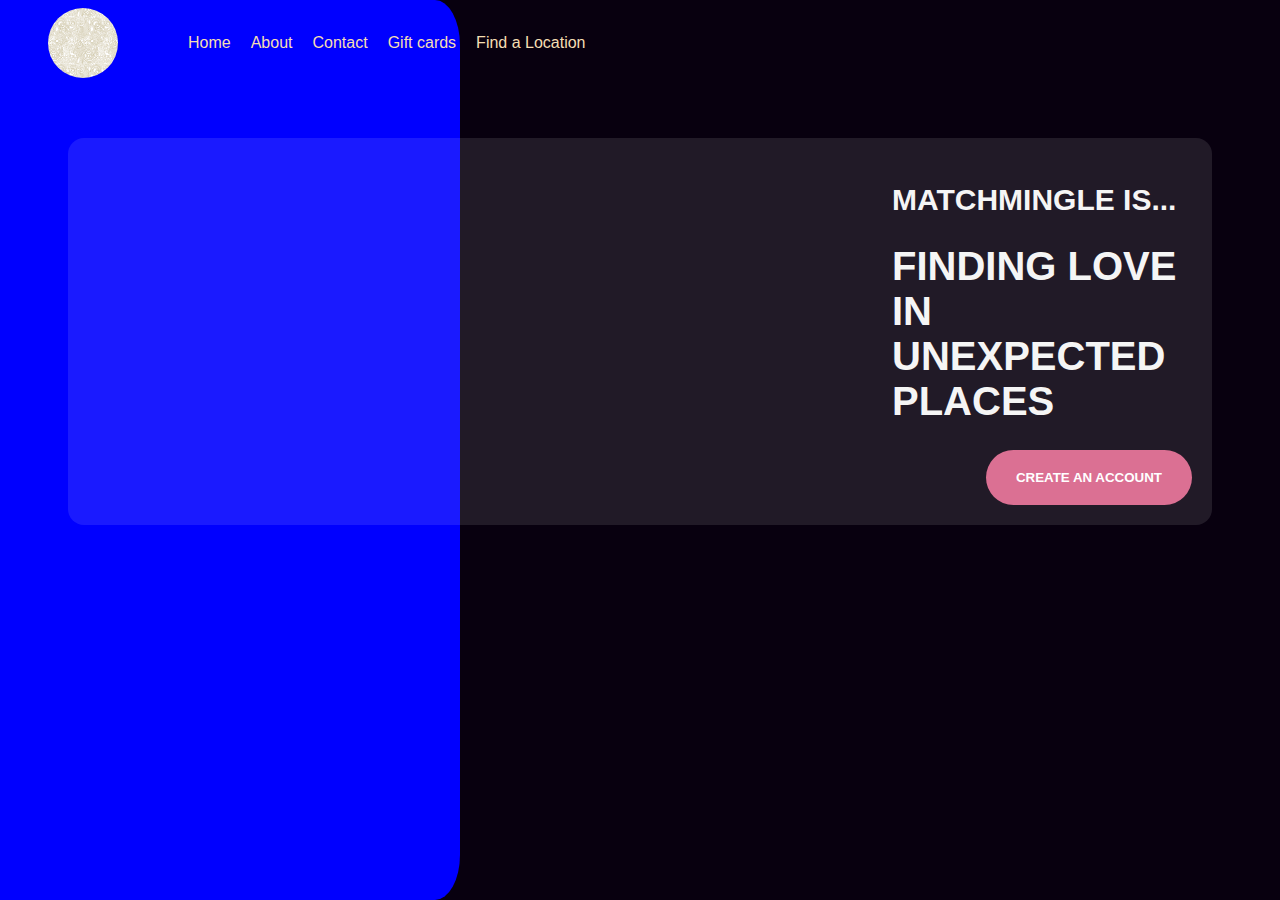
<file: idea2/Home-page/index.html>
<!DOCTYPE html>
<html lang="en">
<head>
  <link rel="stylesheet" href="style.css">
  <meta charset="UTF-8">
  <meta name="viewport" content="width=device-width, initial-scale=1.0">
  
  <title>MatchMingle Homepage</title>
</head>
<body>
  <header>
    <img class="circle" src="./../../images/Flower.jpg" alt="logo" >

   <nav class="navbar">
      <li><a href="#">Home</a></li>
      <li><a href="#">About</a></li>
      <li><a href="#">Contact</a></li>
      <li><a href="#">Gift cards</a></li>
      <li><a href="#">Find a Location</a></li>
    </nav> 
  </header>

  <main>
    <div class="item">
      <div class="fit">
    <h2>MatchMingle is...</h2>
    <h1>Finding Love in unexpected places</h1>
  </div>
    <div class="btns">
      <button class="first"><a class="white" href="./../log.html">Create an account</a></button>
      
    </div>
  </div>
  <div class="Rect">
 
  </div>
  </main>

 
</body>
</html>
</file>
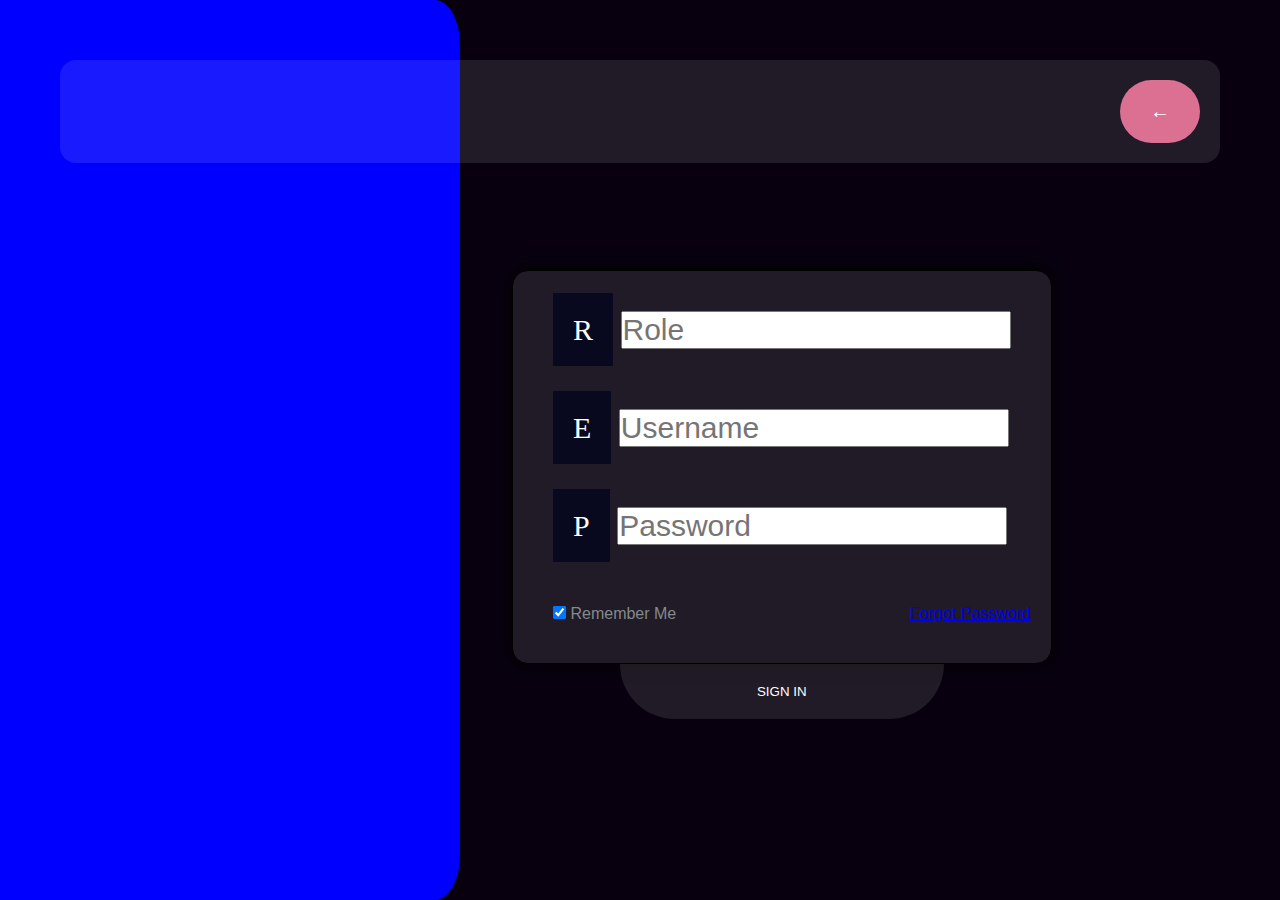
<file: idea2/log.html>
<!DOCTYPE html>
<html lang="en">
<head>
  <link rel="stylesheet" href="./Home-page/style.css">
  <link rel="stylesheet" href="write.css">
  
  <meta charset="UTF-8">
  <meta name="viewport" content="width=device-width, initial-scale=1.0">
  <title>Match-Create</title>
</head>
<body>
  <section>
  <form action="main.html">
    <label><span>R</span>
      <input onkeydown="rock(event);" class="Wreck" type="text" placeholder="Role" required>
    </label>
    <label><span>E</span>
      <input onkeydown="rock(event);" class="collect" type="text" placeholder="Username" required>
    </label>
    <label><span>P</span>
      <input onkeydown="rock(event);" class="Password" type="text" placeholder="Password" required>
      
    </label>

    <div class="trim">
      <label for="">
        <input type="checkbox" checked> Remember Me
      </label>

      <a href="#" class="passy">Forgot Password</a>
    </div>

    
  </form>
  <div class="submit">
    <button onclick="
    tappy();
    " class="tap"><a href="main.html" style="
      color: white;
      text-decoration: none;
      ">SIGN IN</a></button>
  </div>
</section>
<main>
  <div class="item">
    <div class="fit">
  
</div>
  <div class="btns">
    <button class="first"><a style="
    font-weight: bold;
    font-size: 20px;
      " class="white" href="./Home-page/index.html">&#8592;</a></button>
    
  </div>
</div>
<div class="Rect">

</div>
</main>

<article style="
position: absolute;
top: 0;
right: 0;
color: white;
font-size: 15px;
font-style: italic;
font-family: Arial, Helvetica, sans-serif;
font-weight: bold;
" class="colorwhite"></article>
</body>
<script src="app.js"></script>
</html>
</file>
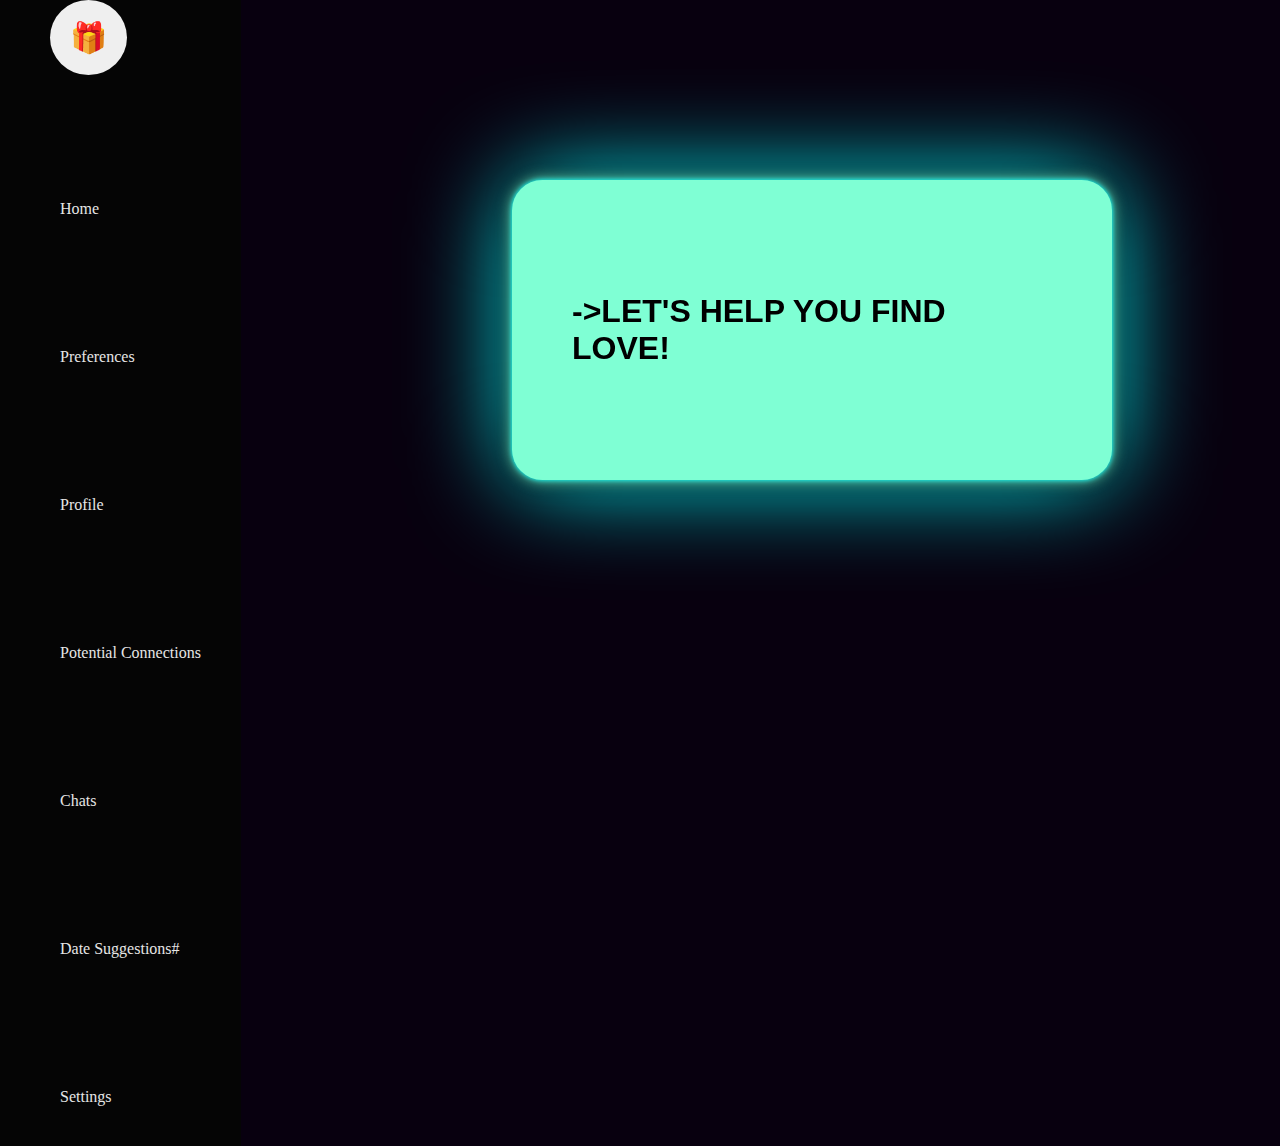
<file: idea2/main.html>
<!DOCTYPE html>
<html lang="en">
<head>
  <link rel="stylesheet" href="date-set.css">
  <link rel="stylesheet" href="./Home-page/style.css">
  <meta charset="UTF-8">
  <meta name="viewport" content="width=device-width, initial-scale=1.0">
  <title>Match-Mingle Control Space</title>
</head>
<body class="poop">
  <header>
    <button onclick="
    wo();
      " class="yap">🎁</button>
  <nav class="dogs">
    <ul class="pull">
      <li><a href="#">Home</a></li>
      
      <li><a href="#">Preferences</a></li>
      
      <li><a href="#">Profile</a></li>
      
      <li><a href="#">Potential Connections</a></li>
      
      <li><a href="#">Chats</a></li>
      
      <li><a href="">Date Suggestions#</a></li>
      
      <li><a href="#">Settings</a></li>
      
    </ul>
  </nav>
  <article style="
  " class="colorwhite"></article>
  </header>
  <main class="class">
    <h1>->LET's help you Find love!</h1>
  </main>
  
</body>
<script src="app.js"></script>
<script src="work-it.js"></script>
</html>
</file>
<file: idea2/Home-page/style.css>
/* *{
  margin: 0;
  padding: 0;
  box-sizing: border-box;
}
 */

*{
  cursor: crosshair;
}

/*! a,button{
  cursor: pointer;
} */

header{
  display: flex;
  flex-direction: row;
  gap: 70px;
}

body{
  background-color: rgb(8, 0, 15);
}

.circle{
  width:70px;
  height: 70px;
  border-radius: 70rem;
  margin-left: 40px;
  animation: round 1s infinite linear;
}

@keyframes round {
  0%{
    transform: rotate(0);
  }
  100%{
    transform: rotate(360deg);
  }
}

.navbar{
  display: flex;
  column-gap: 20px;
  align-items: center;

}

.navbar > li{
  list-style: none;
}

.navbar > li > a{
  text-decoration: none;
  font-family: Arial, Helvetica, sans-serif;
  color: wheat;
}

.item{
  display: flex;
  flex-direction: column;
  justify-content: flex-end;
  align-items: end;
  color: whitesmoke;
}

.btns > button{
  border-radius: 2rem;
  padding: 20px 30px;
  border: none;
  font-weight: 600;
  font-family: Helvetica;
  text-transform: uppercase;
  font-weight: 600;
}



h2{
  width: fit-content;
  animation: identifier 0.6s infinite ease-in-out;
}
 @keyframes identifier {
  0%{
    opacity: 0;
  }
  100%{
    opacity: 0.3;
  }
 }

 .white{
  color: white;
  text-decoration: none;
 }

.first{
  background-color: palevioletred;
  color: white;
  box-shadow: 0;
}

.first{
  transition-property: box-shadow;
  transition-timing-function: ease-in;
  transition-delay: 0.2s;
  transition-duration: 0.2s;
}

.first:hover{
  box-shadow: 0 0 5px palevioletred, 0 0 15px palevioletred, 0 0 25px, 0 0 100px palevioletred;
  box-reflect: below
  1px linear-gradient(transparent #0005)
  ;

}

main{
  padding: 60px;
  font-family: Helvetica;
  text-transform: uppercase;
}


.fit{
  max-width: 300px;  
  font-size: 20px;
}

.Rect{
  border-radius: 5%;
  background-color: blue;
  width: 500px;
  height: 100%;
  position: absolute;
  top: 0;
  left: -40px;
  z-index: -4;;
  
}

.item{
  background: linear-gradient(135deg, rgba(255, 255, 255,0.1),rgba(255, 255, 255, 0.1)); 
  border-radius: 1rem;
  padding: 20px;
 
}
</file>
<file: idea2/write.css>
*{
  margin: 0;
  padding: 0;
  box-sizing: border-box;
}



/* body{
  background-color: palevioletred;
} */

section{
  position: absolute;
  top: 30%;
  left: 40%;
  
   
 
 
}

section > form{
  border: 1px solid;
  padding: 20px;
  display: flex;
  flex-direction: column;
  gap: 20px;
  box-shadow: 0 0 1rem;
}
a{
  cursor: pointer;
}
.trim{
  display: flex;
  justify-content: space-between;
  align-items: center;
  color: rgb(129, 139, 139);
  font-family: Helvetica;
}


input{
  color: gray;
}

.submit{
  z-index: 3;  
  display: flex;
  justify-content: center;
  align-items: center;
}

span{
  background-color: rgb(8, 8, 31);
  color: white;
  padding: 20px;
  z-index: -3;
  width: 100%;
}

.submit > button{
  width: 60%;
}

label{
  margin: 20px;
}

section > form >label, section > form >label>input{
  font-size: 30px;
}

form{
  border-radius: 1rem;
  background: linear-gradient(135deg, rgba(255, 255, 255,0.1),rgba(255, 255, 255, 0.1));
}

section > .submit > button{
  padding: 20px;
  font-family: Arial, Helvetica, sans-serif;
  border-bottom-left-radius: 10rem;
  border-bottom-right-radius: 10rem;
  border:none;
  cursor: pointer;
  background: linear-gradient(135deg, rgba(255, 255, 255,0.1),rgba(255, 255, 255, 0.1));
}

article{
  position: absolute;
  top: 0;
  left: 0;
  display: flex;
  justify-content: center;
  align-items: center;
}

.Chalk{
  display: flex;
  flex-direction: column-reverse;
  gap: 3px;
  margin-left: 10px;
}
</file>
<file: idea2/date-set.css>
*{
  margin: 0;
  padding: 0;
  box-sizing: border-box;
  cursor: crosshair;
}


.yee{
  animation: rope 3s linear infinite;
}

@keyframes rope {
  0%{
    transform: rotate(0);
  }
  100%{
    transform: rotate(360deg);
  }
}

header > .dogs > ul{
  display: flex;
  flex-direction: column;
  margin-left: 20px;
  row-gap: 30px;
  margin-top: 60px;
  padding: 40px;
  justify-content: baseline;
  align-items: fl;
  
}

header > .dogs > ul > li{
  list-style: none;
  margin-top: 100px;
}



header > .dogs > ul > li > a{
  text-decoration: none;
  color: rgb(230, 230, 230);
  border-bottom: 0px none transparent;
  padding-bottom: 0px;
} 

header > .dogs > ul > li > a{
  transition-property: border-bottom ;
  transition-timing-function: ease-in-out;
  transition-duration: 0.2s;
  transition-delay: 0.2s;
}

header > .dogs > ul > li > a:hover{
  border-bottom: 3px solid white;
  padding-bottom: 20px;
  margin-bottom: 20px;


}

.dogs{
  transform: translateX(0);
  background-color: rgb(5, 5, 5);
  max-width: fit-content;
  max-height: fit-content;
  height: fit-content;
  position: absolute;
  top: 0;
  z-index: -3;
}



.yap{
  border-radius: 70%;
  cursor: crosshair;
  padding: 20px;
  font-weight: bolder;
  font-size: 30px;
  border: 0;
  width: fit-content;
  margin-left: 50px;
}

.yep{
  transform: translateX(-300px);
}

.colorwhite{
  text-transform: uppercase;
  position: fixed;
  top: 0;
  right: 0;
  color: rgb(228, 222, 222);
  font-size: 15px;
  font-style: italic;
  font-family: Arial, Helvetica, sans-serif;
  font-weight: bold;
  display: flex;
  justify-content: end;
  align-items: center;
  width: 100%;
  background-color: rgba(51, 36, 104, 0.438);
  z-index: -3;

}

.Chalk{
  display: flex;
  flex-direction: column-reverse;
  gap: 3px;
  margin-left: 10px;
}


.class{
  box-shadow: 0 0 5px aqua, 0 0 15px aquamarine, 0 0 25px, 0 0 100px aqua;
  border-radius: 1.9rem;
  display: flex;
  justify-content: center;
  align-items: center;
  position: fixed;
  top: 20%;
  left: 40%;
  width: 600px;
  height: 300px;
  background-color: aquamarine;
  animation: light 1.01s linear infinite;
}

@keyframes light {
  0%{
    opacity: 0;
    filter: hue-rotate(0);
  }
  100%{
    opacity: 0.9;
    filter: hue-rotate(360deg);
  }
}
</file>
